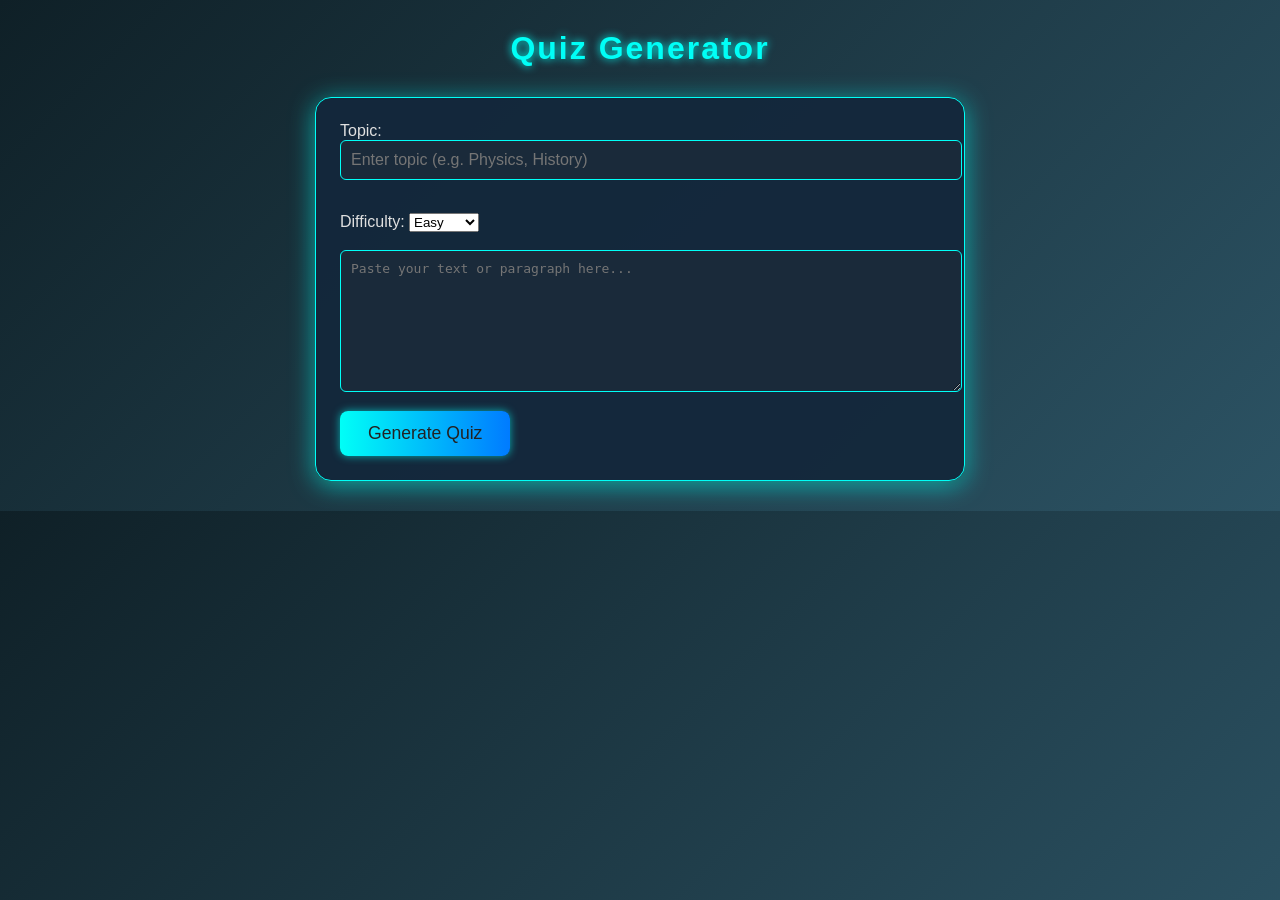
<file: templates/index.html>
<!DOCTYPE html>
<html>
<head>
    <title>Quiz Generator</title>
    <link rel="stylesheet" href="/static/style.css">
</head>
<body>
    <h1>Quiz Generator</h1>
    <form method="post">
        <label for="topic">Topic:</label>
        <input type="text" name="topic" id="topic" placeholder="Enter topic (e.g. Physics, History)" required><br><br>
        <label for="difficulty">Difficulty:</label>
        <select name="difficulty" id="difficulty" required>
            <option value="easy">Easy</option>
            <option value="medium">Medium</option>
            <option value="hard">Hard</option>
        </select><br><br>
        <textarea name="extract" rows="8" cols="60" placeholder="Paste your text or paragraph here..."></textarea><br>
        <button type="submit">Generate Quiz</button>
    </form>
</body>
</html>
</file>
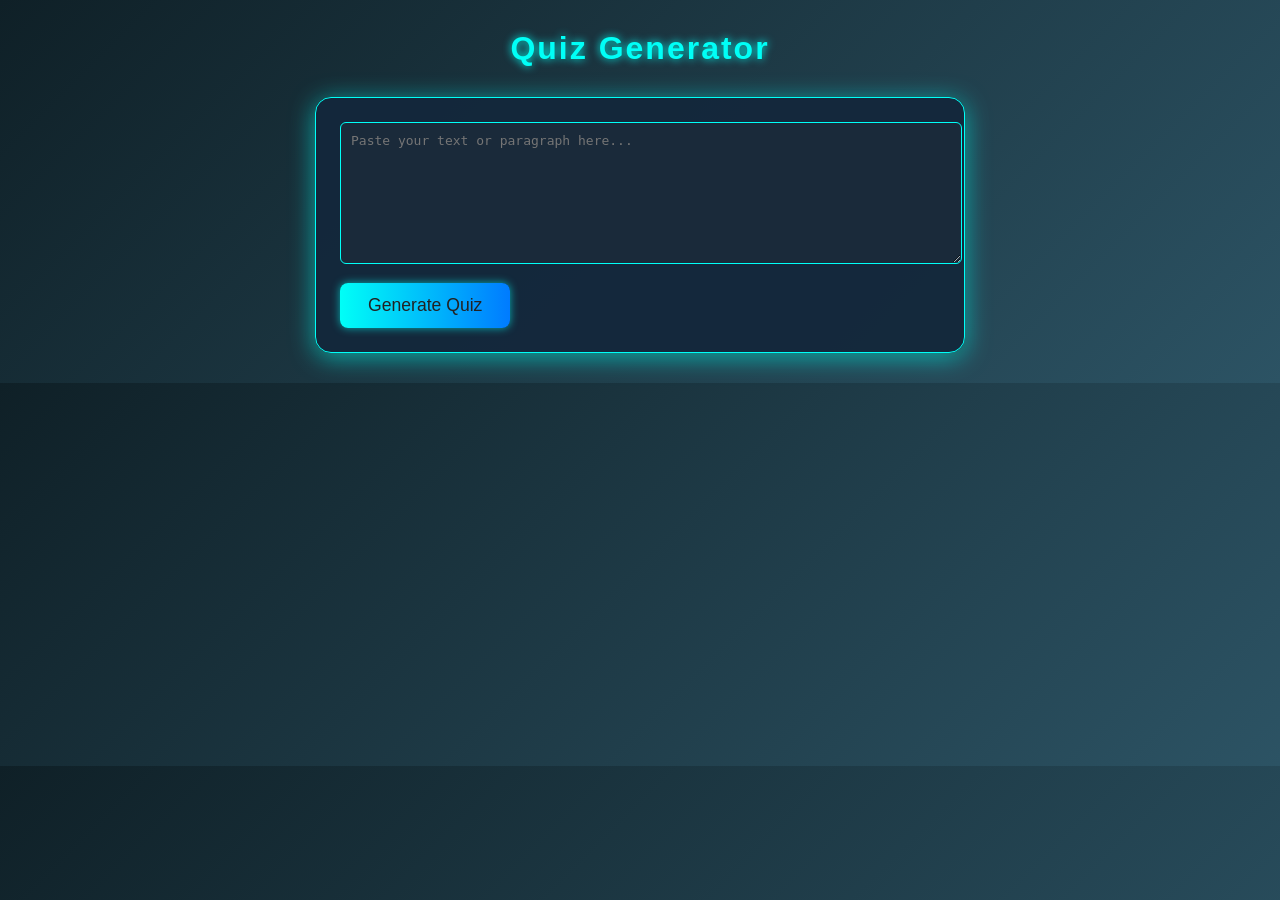
<file: pdf-summ/templates/index.html>
<!DOCTYPE html>
<html>
<head>
    <title>Quiz Generator</title>
    <link rel="stylesheet" href="/static/style.css">
</head>
<body>
    <h1>Quiz Generator</h1>
    <form method="post">
        <textarea name="extract" rows="8" cols="60" placeholder="Paste your text or paragraph here..."></textarea><br>
        <button type="submit">Generate Quiz</button>
    </form>
</body>
</html>
</file>
<file: static/style.css>
body {
	font-family: 'Orbitron', 'Segoe UI', Arial, sans-serif;
	background: linear-gradient(135deg, #0f2027, #2c5364);
	color: #e0e0e0;
	margin: 0;
	padding: 0;
}
h1 {
	color: #00fff7;
	text-align: center;
	margin-top: 30px;
	letter-spacing: 2px;
	text-shadow: 0 0 8px #00fff7, 0 0 2px #222;
}
form {
	max-width: 600px;
	margin: 30px auto;
	background: rgba(20, 40, 60, 0.95);
	padding: 24px;
	border-radius: 16px;
	box-shadow: 0 4px 24px #00fff7a0, 0 2px 8px #222a;
	border: 1px solid #00fff7;
}
textarea, input[type=text], input[type=radio] {
	width: 100%;
	margin-bottom: 15px;
	padding: 10px;
	border-radius: 6px;
	border: 1px solid #00fff7;
	background: #1a2a3a;
	color: #e0e0e0;
	font-size: 1em;
}
input[type=radio] {
	width: auto;
	accent-color: #00fff7;
}
button {
	background: linear-gradient(90deg, #00fff7 0%, #007bff 100%);
	color: #222;
	border: none;
	padding: 12px 28px;
	border-radius: 8px;
	cursor: pointer;
	font-size: 1.1em;
	font-family: 'Orbitron', 'Segoe UI', Arial, sans-serif;
	box-shadow: 0 0 8px #00fff7a0;
	transition: background 0.2s, color 0.2s;
}
button:hover {
	background: linear-gradient(90deg, #007bff 0%, #00fff7 100%);
	color: #fff;
}
.summary-box {
	background: rgba(20, 40, 60, 0.98);
	border: 2px solid #00fff7;
	border-radius: 16px;
	box-shadow: 0 0 24px #00fff7a0;
	padding: 24px;
	margin: 30px auto;
	max-width: 600px;
	color: #e0e0e0;
	font-size: 1.15em;
}
.score {
	font-size: 2em;
	color: #00fff7;
	text-shadow: 0 0 8px #00fff7, 0 0 2px #222;
	margin-bottom: 12px;
}
.suggestions {
	margin-top: 18px;
	color: #fff;
	font-style: italic;
}
</file>
